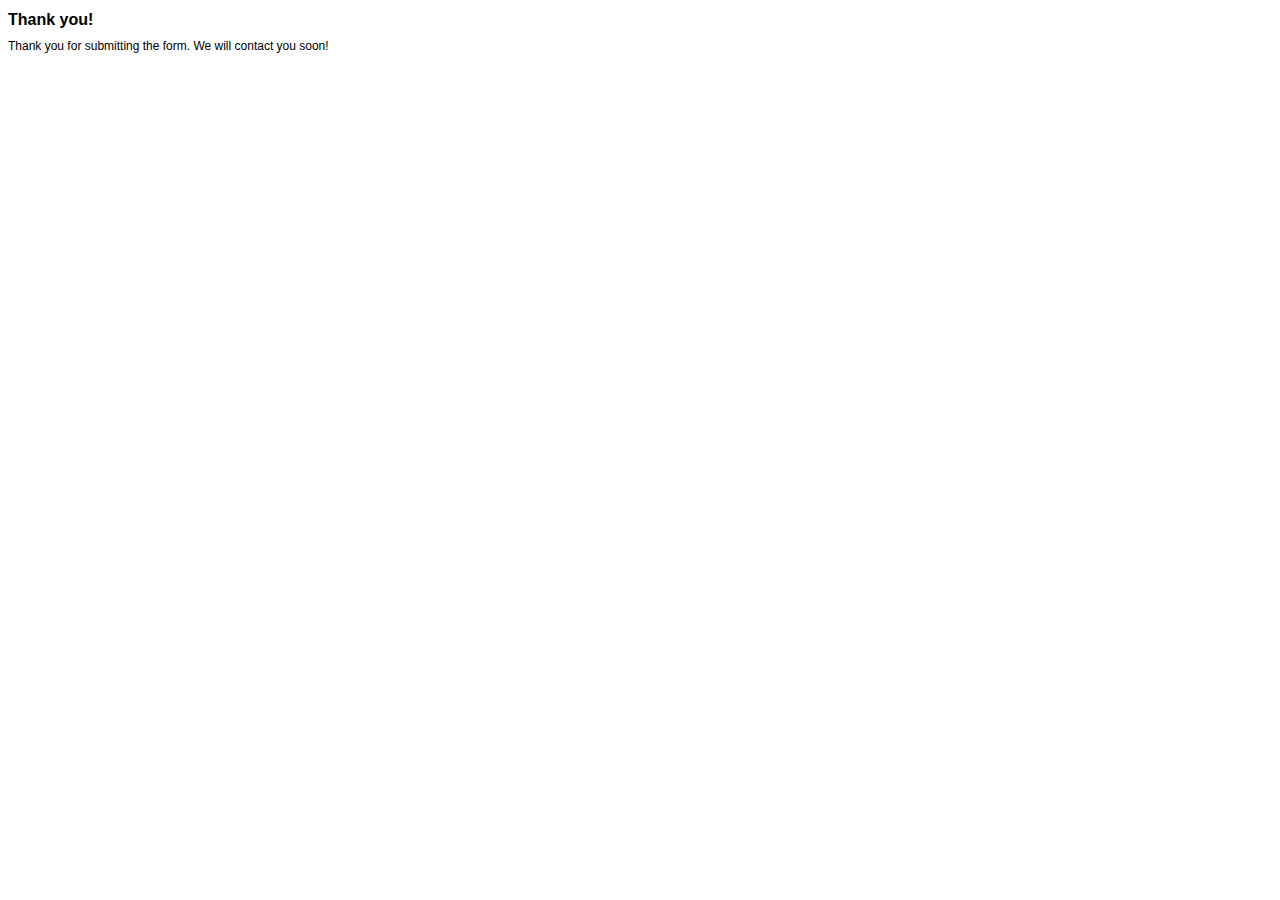
<file: php/contact-form-thank-you.html>
<!DOCTYPE HTML PUBLIC "-//W3C//DTD HTML 4.01 Transitional//EN" "http://www.w3.org/TR/html4/loose.dtd"> 
<html>
<head>
	<title>Thank you!</title>
<!-- define some style elements-->
<style>
h1
{
	font-family : Arial, Helvetica, sans-serif;
	font-size : 16px;
    font-weight : bold;
}
label,a,body
{
	font-family : Arial, Helvetica, sans-serif;
	font-size : 12px; 
}

</style>	
<!-- a helper script for vaidating the form-->
</head>	
</head>

<body>
<h1>Thank you!</h1>
Thank you for submitting the form. We will contact you soon!


</body>
</html>
</file>
